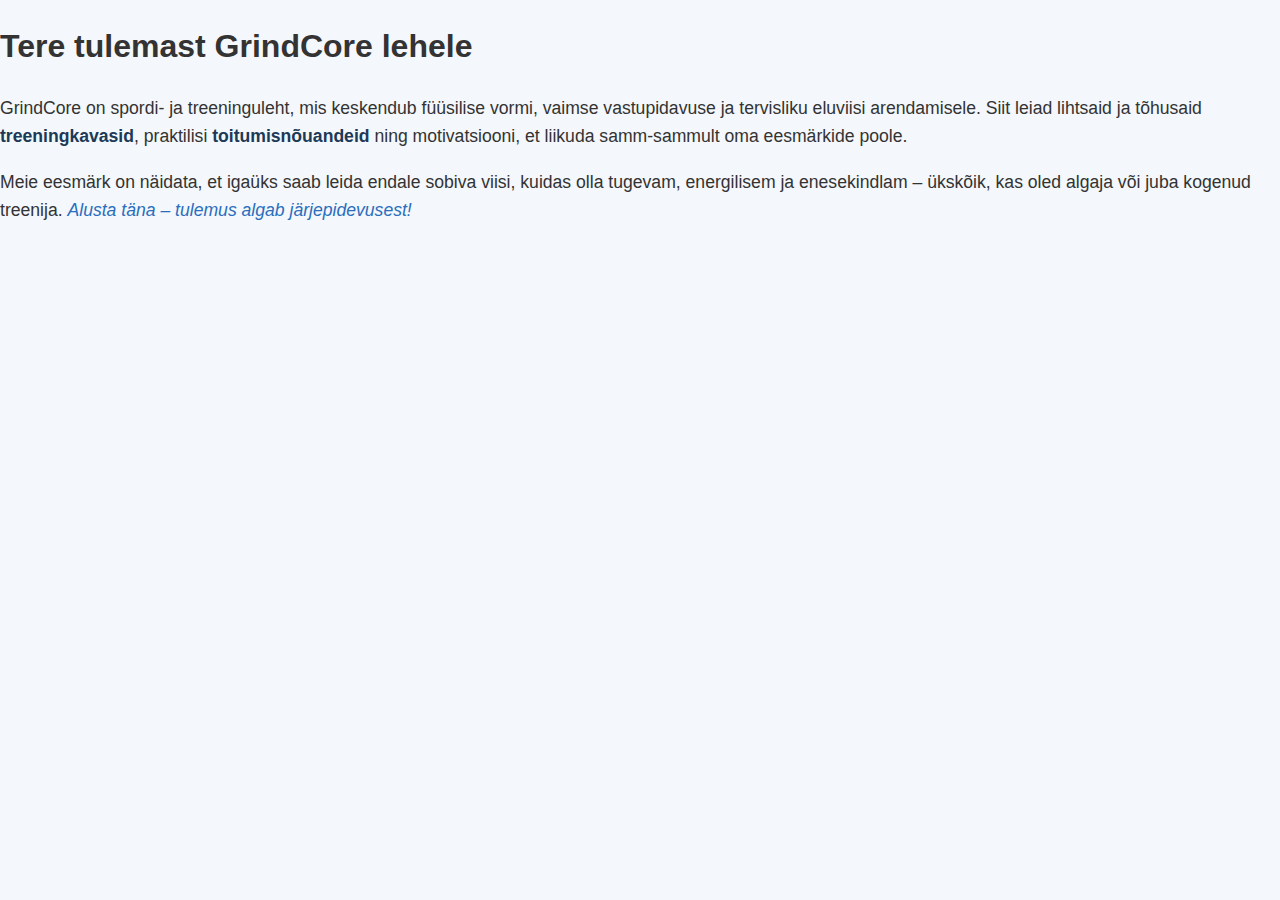
<file: index.html>
<!DOCTYPE html>
<html lang="et">
    <head>
        <meta charset="UTF-8">
        <title>GrindCore</title>
        <link rel="stylesheet" href="css/main.css">
    </head>
    <body>
        <h1>Tere tulemast GrindCore lehele</h1>

        <p>
            GrindCore on spordi- ja treeninguleht, mis keskendub füüsilise vormi, 
            vaimse vastupidavuse ja tervisliku eluviisi arendamisele. 
            Siit leiad lihtsaid ja tõhusaid <strong>treeningkavasid</strong>, 
            praktilisi <strong>toitumisnõuandeid</strong> ning motivatsiooni, 
            et liikuda samm-sammult oma eesmärkide poole.
        </p>

        <p>
            Meie eesmärk on näidata, et igaüks saab leida endale sobiva viisi, 
            kuidas olla tugevam, energilisem ja enesekindlam – ükskõik, kas oled algaja 
            või juba kogenud treenija. 
            <em>Alusta täna – tulemus algab järjepidevusest!</em>
        </p>
        
      
    </body>
</html>
</file>
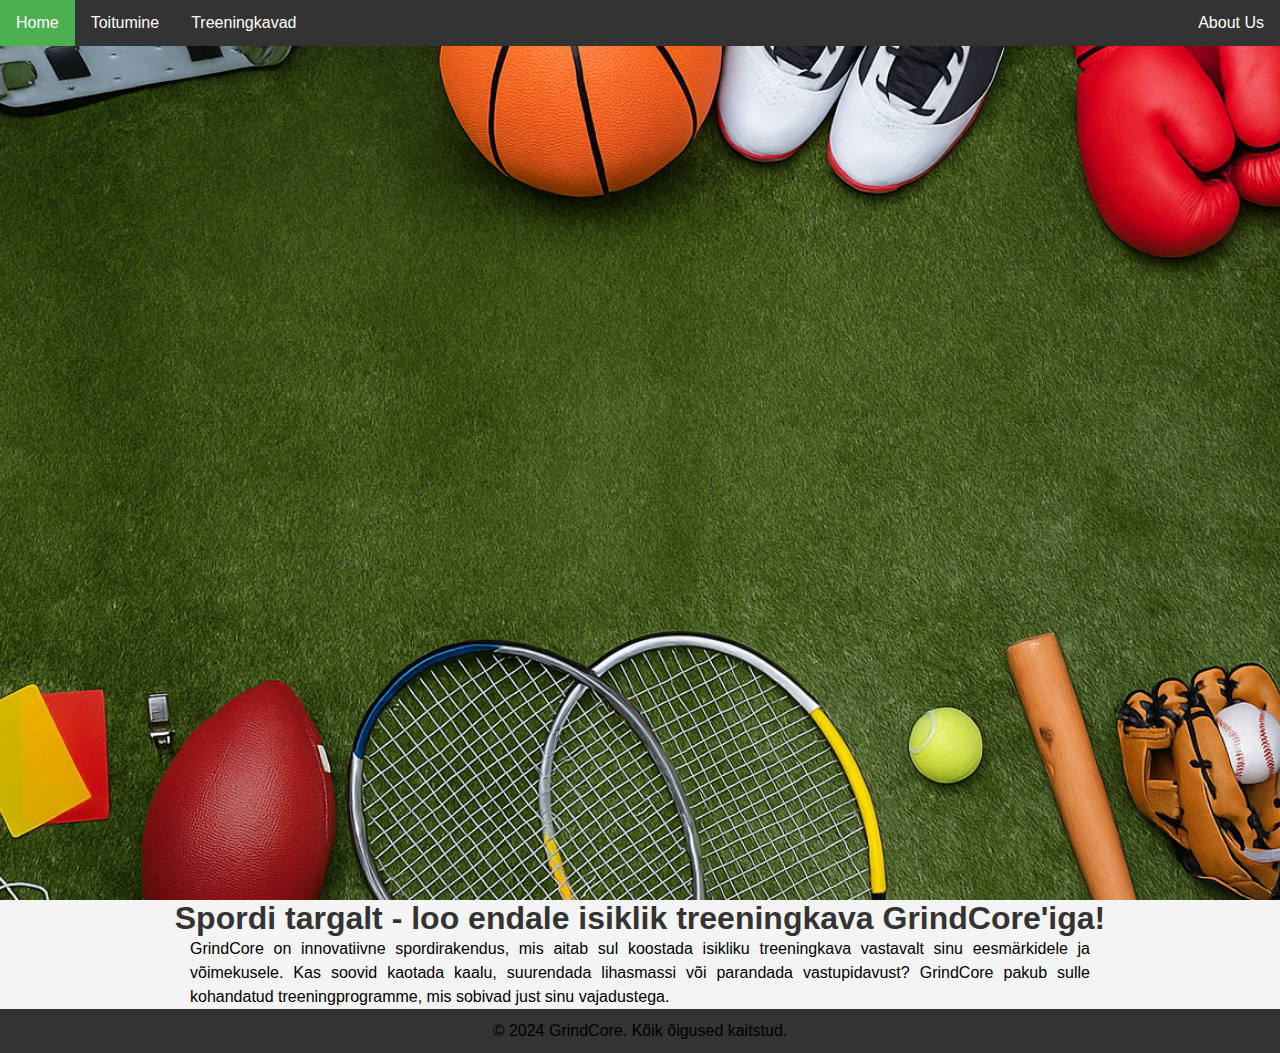
<file: GrindCore.html>
<!DOCTYPE html>
<html lang="et">
    <head>
        <meta charset="UTF-8">
        <meta name="viewport" content="width=device-width, initial-scale=1.0">
        <title>GrindCore</title>
        <link rel ="stylesheet" href="CSS/main.css">
        <link rel ="stylesheet" href="CSS/GrindCore.css">
        <!-- Favicon.io converter kasutatud ja sealt faviconi linkimis kood. Pilt GPT loodud.-->
        <link rel="shortcut icon" type="image/x-icon" href="Images/favicon.ico">
        <link rel="apple-touch-icon" type="image/png" sizes="180x180" href="Images/apple-touch-icon.png">
        <link rel="icon" type="image/png" sizes="32x32" href="Images/favicon-32x32.png">
        <link rel="icon" type="image/png" sizes="16x16" href="Images/favicon-16x16.png">
    </head>
    <body>
        <nav>
            <ul class="nav">
                <li>
                    <a href="GrindCore.html" class="active">Home</a>
                </li>
                <li>
                    <a href="toitumine.html">Toitumine</a>
                </li>
                <li>
                    <a href="treeningkava.html">Treeningkavad</a>
                </li>
                <li>
                    <a href="https://github.com/jstammekun/Sissejuhatuse_projekt/wiki" target="_blank">About Us</a>
                </li>
            </ul>
        </nav>
        <header>
            <div class="pilt">
                <img src="Images/Sora_grindcore.png" alt="Sports equipment">
                <p class="keskel">GrindCore<sup style="font-size: 24px;">TM</sup></p>
                <p class="keskel2">Sinu treeningkavade koostaja</p>
            </div>
        </header>
        <section>
            <article>
            <h1>
                Spordi targalt - loo endale isiklik treeningkava GrindCore'iga!
            </h1>
            <p>
                GrindCore on innovatiivne spordirakendus, mis aitab sul koostada
                isikliku treeningkava vastavalt sinu eesmärkidele ja võimekusele.
                Kas soovid kaotada kaalu, suurendada lihasmassi või parandada
                vastupidavust? GrindCore pakub sulle kohandatud treeningprogramme,
                mis sobivad just sinu vajadustega.
            </p>
            <!--<aside class="aside_right">
                <img src="Images/pixabay-lifting.jpg" alt="Treeningkava näide">
            </aside>
            </article>-->
        </section>
    </body>
    <footer>
        <p>© 2024 GrindCore. Kõik õigused kaitstud.</p>
    </footer>
</html>
</file>
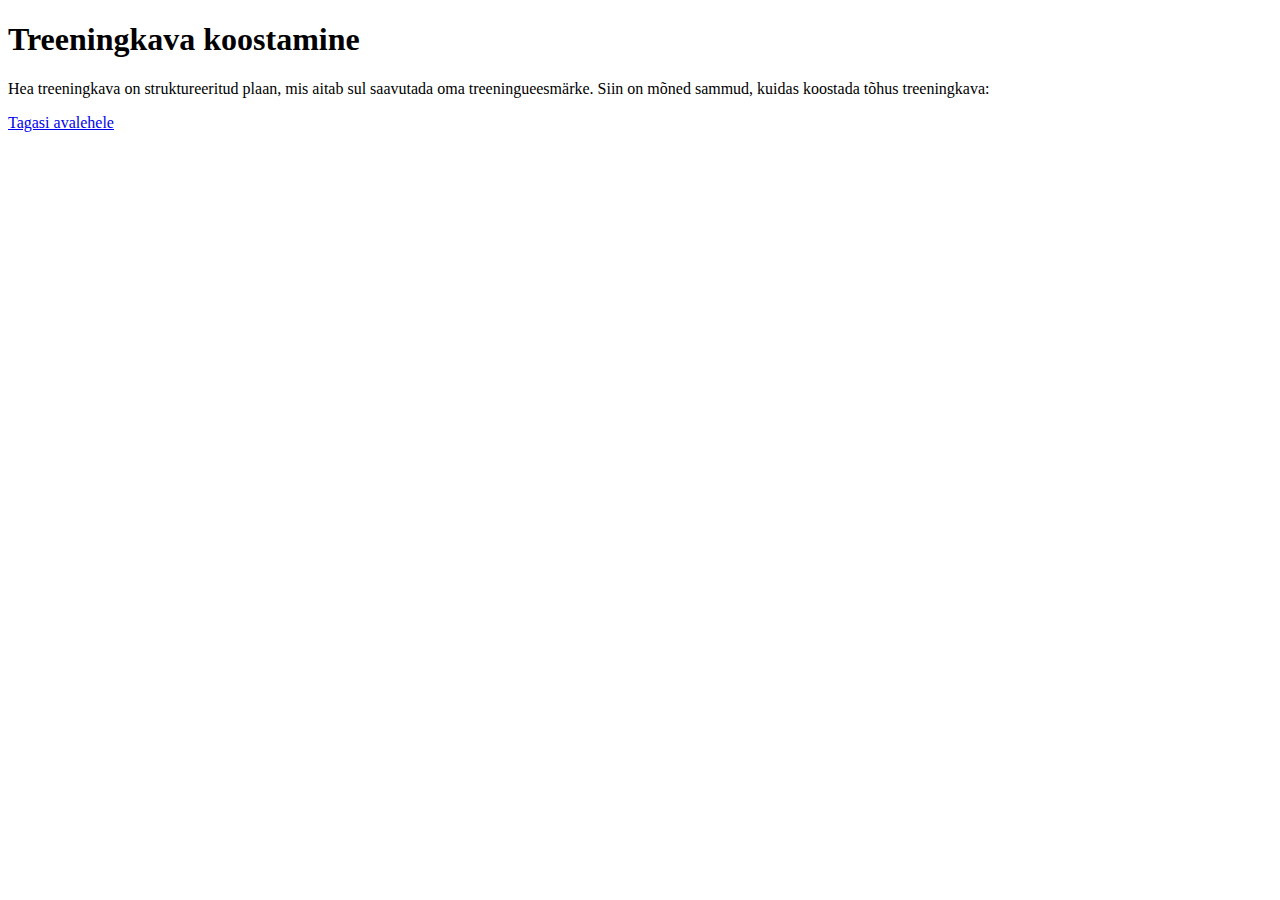
<file: treeningkava.html>
<!DOCTYPE html>
<html lang="en">
<head>
    <meta charset="UTF-8">
    <meta name="viewport" content="width=device-width, initial-scale=1.0">
    <title>Document</title>
    <!-- Favicon.io converter kasutatud ja sealt faviconi linkimis kood. Pilt GPT loodud.-->
    <link rel="shortcut icon" type="image/x-icon" href="Images/favicon.ico">
    <link rel="apple-touch-icon" type="image/png" sizes="180x180" href="Images/apple-touch-icon.png">
    <link rel="icon" type="image/png" sizes="32x32" href="Images/favicon-32x32.png">
    <link rel="icon" type="image/png" sizes="16x16" href="Images/favicon-16x16.png">
</head>
<body>
    <h1>Treeningkava koostamine</h1>
    <p>Hea treeningkava on struktureeritud plaan, mis aitab sul saavutada oma
       treeningueesmärke. Siin on mõned sammud, kuidas koostada tõhus treeningkava:</p>
    <a href="GrindCore.html">Tagasi avalehele</a>
</body>
</html>
</file>
<file: css/main.css>
/* === Üldine stiil kogu lehele === */
body {
    font-family: 'Segoe UI', Arial, sans-serif;
    background-color: #f4f7fb;
    color: #333;
    margin: 0;
    padding: 0;
    line-height: 1.6;
}

/* === Lehe päis (header) === */
header {
    background-color: #1b3a57;
    color: white;
    text-align: center;
    padding: 30px 10px;
}

header h1 {
    margin: 0;
    font-size: 2.5em;
    letter-spacing: 1px;
}

/* === Navigatsioonimenüü === */
nav {
    background-color: #244d6d;
    text-align: center;
    padding: 10px;
}

nav a {
    color: white;
    text-decoration: none;
    margin: 0 15px;
    font-weight: bold;
    transition: color 0.3s;
}

nav a:hover,
nav a.active {
    color: #ffcc00;
}

/* === Peasisu (main) === */
main {
    max-width: 900px;
    margin: 40px auto;
    padding: 0 20px;
    background: white;
    border-radius: 8px;
    box-shadow: 0 2px 10px rgba(0, 0, 0, 0.1);
}

main h2 {
    color: #1b3a57;
}

/* === Pildid === */
img {
    max-width: 100%;
    border-radius: 8px;
    margin-top: 15px;
}

/* === Jalus (footer) === */
footer {
    background-color: #1b3a57;
    color: white;
    text-align: center;
    padding: 15px;
    margin-top: 40px;
    font-size: 0.9em;
}

/* === Lõigud ja rõhutused === */
p {
    font-size: 1.1em;
}

strong {
    color: #1b3a57;
}

em {
    color: #2a6ebd;
}
</file>
<file: CSS/main.css>
/* Üldine sttil*/
* {
    box-sizing: border-box;
    margin: 0;
    padding: 0;
}
html, body {
    overflow-x: hidden;
    font-family: Arial, Helvetica, sans-serif;
    background-color: #f4f4f4;
    font-size: 100%;
    scroll-behavior: smooth;
}
/*Teksti ja pealkirjad*/
h1 {
    color: #333;
    text-align: center;
}
p {
    font-size: 16px;
    line-height: 1.5;
    color: #000;
    max-width: 900px;
    margin: 0 auto;
    text-align: justify;
}

/*Pildid ja täiesti perses nav bar, mis lihtsalt ei tööta. Sooviks surra*/
img {
    max-width: 100%;
    display: block;
}
ul.nav {
    list-style-type: none;
    display: flex;
    flex-wrap: nowrap;
    align-items: center;
    height: auto;
    width: 100%;
    background-color: #333;
    position: fixed;
    top: 0;
    left: 0;
    z-index: 1000;
}
ul.nav li {
    flex-shrink: 0;
}
ul.nav li:last-child {
    margin-left: auto;
}
ul.nav li a {
    display: block;
    color: white;
    padding: 14px 16px;
    text-decoration: none;
    text-align: center;
    width: auto;
}
ul.nav li a:hover {
    background-color: #000;
    color: white;
}
ul.nav li a.active {
    background-color: #4CAF50;
    color: white;
}
/*@media (max-width: 768px) {

}*/
footer {
    display: flex;
    flex-direction: column;
    justify-content: center;
    align-items: center;
    background-color: #333;
    color: white;
    text-align: center;
    padding: 10px;
    position: relative;
    bottom: 0;
    width: 100%;
}
</file>
<file: CSS/GrindCore.css>
/*Sissejuhatav pilt ja ka top 1 põhjus, miks elada ei soovi hetkel. float võib perse käia, elagu flex*/
.pilt {
    position: relative; 
    display: flex;
    justify-content: center;
    align-items: center;
    overflow: hidden;
    height: 100vh;
    min-height: 400px;
}
.pilt img {
    position: absolute;
    top: 0;
    left: 0;
    width: 100%;
    height: 100%;
    object-fit: cover;
    z-index: 0;
}
.pilt_tekst {
    position: relative;
    z-index: 1;
    text-align: center;
    text-shadow: 4px 4px 8px #000;
    padding: 20px;
    max-width: 95%;
    word-wrap: break-word;
    transform: translateY(-30%);
}
.pilt_tekst p {
    color: #fff;
}
.pea_wrapper {
    display: flex;
    flex-direction: column;
    align-items: center;
}
.keskel {
    font-size: clamp(48px, 8vw, 128px);
}
.keskel2 {
    font-size: clamp(18px, 2vw, 36px);
    margin: 10px;
}
@media (max-width: 768px) {
    .pilt {
        height: 50vh;
    }
    .keskel {
        font-size: clamp(32px, 10vw, 64px);
    }
    .keskel2 {
        font-size: clamp(14px, 4vw, 24px);
    }
    .pilt_tekst {
        padding: 10px;
        transform: translateY(0%);
    }
}

/*Section ja article - bread and butter. Natuke vähem enesetappu tekitav, aga siiski polnud kõige toredam*/

.tekst {
    display: flex;
    flex-wrap: wrap;
    width: 100%;
    background-color: lightcoral;
    border-radius: 8px;
    overflow: hidden;
    box-shadow: 0 2px 8px rgba(0, 0, 0, 0.1);
}
.tekst_korval {
    flex: 1;
    flex-shrink: 1;
    padding: 40px;
    display: flex;
    flex-direction: column;
    justify-content: center;
}
.tekst aside {
    flex: 1;
    flex-shrink: 1;
}
.tekst aside img {
    width: 100%;
    height: 100%;
    object-fit: cover;
}
@media (max-width: 768px) {
    .tekst {
        flex-direction: column;
    }
    .tekst, .tekst aside, .tekst_korval {
        flex: none;
        width: 100%;
        padding: 20px;
    }
}
</file>
